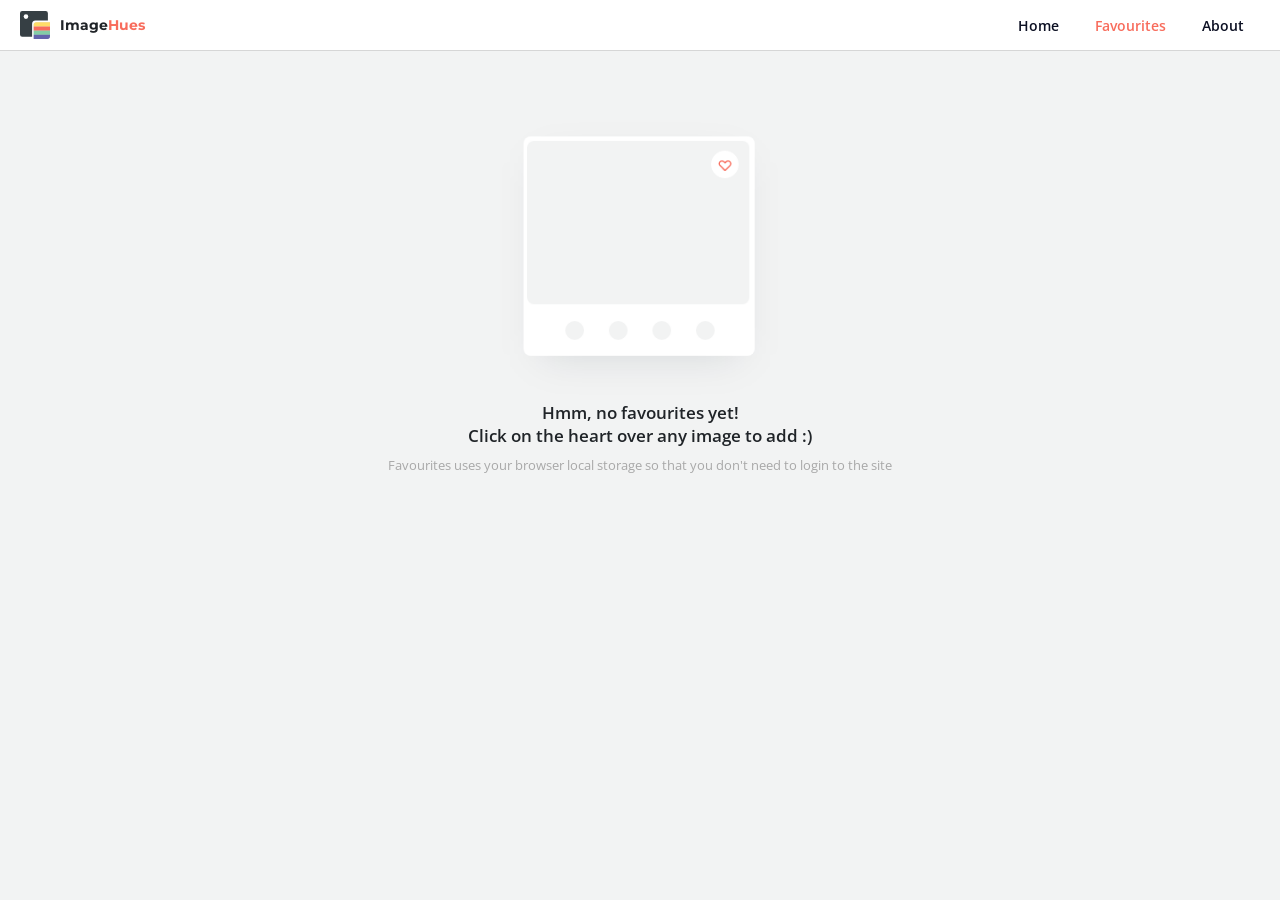
<file: favourites.html>
<!DOCTYPE html>
<html>

<head>
    <title>Image Hues</title>
    <meta name="viewport" content="width=device-width, initial-scale=1.0">
    <meta name="description" content="Favourites page of imagehues">
    <meta name="keywords" content="imagehues,colorpalettes,colors,design,colorpicker,imagecolors,designtool,designer">
    <link rel="stylesheet" href="./styles/style.css">
    <link href="https://fonts.googleapis.com/css?family=Open+Sans:400,600&display=swap" rel="stylesheet">
    <link href="https://fonts.googleapis.com/css?family=Montserrat:700&display=swap" rel="stylesheet">
    <link rel="shortcut icon" href="./images/logo.png" type="image" sizes="16x16">
    <link rel=”apple-touch-icon” sizes=”114×114″ href=”./images/logo.png” />
    <link rel=”apple-touch-icon” sizes=”72×72″ href=”./images/logo.png” />
    <link rel=”apple-touch-icon” href=”./images/logo.png” />

    <!-- Global site tag (gtag.js) - Google Analytics -->
    <script async src="https://www.googletagmanager.com/gtag/js?id=UA-120902603-2"></script>
    <script>
    window.dataLayer = window.dataLayer || [];
    function gtag(){dataLayer.push(arguments);}
    gtag('js', new Date());

    gtag('config', 'UA-120902603-2');
    </script>

</head>

<body>

    <div class="page-wrapper">

        <div class="top-navigation">
            <a id="logo" href="/">
                <img src="./images/logo.svg" alt="logo">
                <h4 class="static">Image<span>Hues</span></h4>
            </a>
            <ul id="nav-items">
                <li><a href="/" class="home">Home</a></li>
                <li><a href="/favourites" class="favourites">Favourites</a></li>
                <li><a href="/about" class="about">About</a></li>
            </ul>
        </div>

        <div class="image-container">
        </div>

        <div id="empty-favourites-page">
            <img src="./images/empty.png" alt="empty card">
            <p class="message">Hmm, no favourites yet!<br>
                Click on the heart over any image to add :)</p>
            <p class="info">Favourites uses your browser local storage so that you
                don't need to login to the site</p>
        </div>
    </div>


</body>

<script src="./js/axios.min.js"></script>
<script src="./js/common.js"></script>
<script src="./js/favourites.js"></script>

</html>
</file>
<file: styles/style.css>
html {
  font-size: 14px;
}

html, body {
  margin: 0;
  padding: 0;
  -webkit-box-sizing: border-box;
          box-sizing: border-box;
  font-family: 'Open Sans', sans-serif;
  background: #F2F3F3;
}

.page-wrapper {
  background: #F2F3F3;
}

.top-navigation {
  position: fixed;
  top: 0;
  left: 0;
  right: 0;
  background: white;
  height: 50px;
  border-bottom: 1px solid #D6D6D6;
  display: -webkit-box;
  display: -ms-flexbox;
  display: flex;
  -webkit-box-align: center;
      -ms-flex-align: center;
          align-items: center;
  -webkit-box-pack: justify;
      -ms-flex-pack: justify;
          justify-content: space-between;
  padding: 0 20px;
  z-index: 200;
}

.top-navigation #logo {
  display: -webkit-box;
  display: -ms-flexbox;
  display: flex;
  -webkit-box-align: center;
      -ms-flex-align: center;
          align-items: center;
  cursor: pointer;
  text-decoration: none;
}

.top-navigation #logo img {
  width: 30px;
}

.top-navigation #logo h4 {
  font-family: 'Montserrat', sans-serif;
  font-weight: 700;
  font-size: 1rem;
  color: #202428;
  margin-left: 10px;
  -webkit-animation: slide-up-light 1s ease;
          animation: slide-up-light 1s ease;
  display: none;
}

.top-navigation #logo h4 span {
  color: #F86C5C;
}

.top-navigation #logo h4.show {
  display: block;
}

.top-navigation #logo h4.static {
  -webkit-animation: none;
          animation: none;
  display: block;
}

.top-navigation #nav-items li {
  list-style: none;
  display: inline-block;
}

.top-navigation #nav-items li a {
  text-decoration: none;
  font-size: 1rem;
  font-weight: 600;
  color: #0C1023;
  margin: 0 16px;
  -webkit-transition: color 0.1s ease;
  transition: color 0.1s ease;
}

.top-navigation #nav-items li a:hover {
  opacity: 0.8;
}

.top-navigation #nav-items li.active a {
  color: #F86C5C;
}

.header-container {
  padding-top: 50px;
  padding-left: 9%;
  padding-right: 9%;
  max-width: 1500px;
}

.header-container .heading {
  position: relative;
}

.header-container .heading h1 {
  font-family: 'Montserrat', sans-serif;
  font-weight: 700;
  font-size: 5rem;
  color: #202428;
  margin-bottom: 0;
}

.header-container .heading h1 span {
  color: #F86C5C;
}

.header-container .heading .social-media {
  position: absolute;
  right: 1%;
  top: 20px;
  display: -webkit-box;
  display: -ms-flexbox;
  display: flex;
  -webkit-box-align: center;
      -ms-flex-align: center;
          align-items: center;
}

.header-container .heading .social-media span {
  font-size: 1rem;
  font-weight: 400;
  color: #202428;
  display: inline-block;
  margin-right: 10px;
}

.header-container .heading .social-media a {
  display: inline-block;
  width: 40px;
  height: 40px;
  border-radius: 50%;
  border: 1px solid #202428;
  cursor: pointer;
  position: relative;
  -webkit-transition: all 0.3s ease;
  transition: all 0.3s ease;
  margin: 4px;
}

.header-container .heading .social-media a img {
  width: 60%;
  position: absolute;
  top: 0;
  bottom: 0;
  left: 0;
  right: 0;
  margin: auto;
}

.header-container .heading .social-media .twitter:hover {
  background: #00acee;
}

.header-container .heading .social-media .twitter:hover img {
  -webkit-filter: invert(100%);
  filter: invert(100%);
}

.header-container .heading .social-media .fb:hover {
  background: #3b5998;
}

.header-container .heading .social-media .fb:hover img {
  -webkit-filter: invert(100%);
  filter: invert(100%);
}

.header-container .heading .product-hunt {
  position: absolute;
  top: 170px;
  right: -20px;
}

.header-container h3 {
  font-size: 1.6rem;
  color: #202428;
}

.header-container .additional-info {
  display: -webkit-box;
  display: -ms-flexbox;
  display: flex;
}

.header-container .additional-info h4 {
  color: #A8A8A8;
  display: inline-block;
  margin-right: 10px;
}

.header-container .additional-info a {
  display: inline-block;
  position: relative;
  top: 15px;
  margin-left: 8px;
  cursor: pointer;
}

.header-container .additional-info a img {
  width: 24px;
}

.about-wrapper {
  margin: 0 auto;
  width: 60%;
  margin-top: 80px;
}

.about-wrapper h1 {
  font-family: 'Montserrat', sans-serif;
  font-weight: 700;
  font-size: 2.6rem;
  color: #202428;
  text-align: center;
}

.about-wrapper h1 span {
  color: #F86C5C;
}

.about-wrapper .info-container {
  background: white;
  border-radius: 8px;
  -webkit-box-shadow: 0 40px 100px -20px rgba(11, 16, 38, 0.075), 0 30px 70px -30px rgba(0, 0, 0, 0.05);
          box-shadow: 0 40px 100px -20px rgba(11, 16, 38, 0.075), 0 30px 70px -30px rgba(0, 0, 0, 0.05);
  -webkit-animation: slide-up 1s ease;
          animation: slide-up 1s ease;
  line-height: 24px;
  letter-spacing: 0.7px;
  padding: 32px;
}

.about-wrapper .info-container .story {
  color: #202428;
  font-size: 1rem;
  text-align: center;
}

.about-wrapper .info-container .note {
  color: #A8A8A8;
  font-size: 1rem;
  text-align: center;
  margin: 0 20px;
  margin-top: 32px;
}

.about-wrapper .info-container .note a {
  cursor: pointer;
  text-decoration: underline;
  color: #A8A8A8;
}

.about-wrapper .info-container .highlight {
  color: #F86C5C;
  font-size: 1rem;
  text-align: center;
  margin: 0 20px;
  margin-top: 32px;
}

.about-wrapper .info-container .icons {
  display: -webkit-box;
  display: -ms-flexbox;
  display: flex;
  -webkit-box-align: center;
      -ms-flex-align: center;
          align-items: center;
  -webkit-box-pack: center;
      -ms-flex-pack: center;
          justify-content: center;
}

.about-wrapper .info-container .icons a {
  display: inline-block;
  margin: 8px;
  margin-top: 16px;
  cursor: pointer;
}

.about-wrapper .info-container .icons a img {
  width: 32px;
}

.about-wrapper .info-container .buymeacoffee {
  text-align: center;
}

.about-wrapper .info-container .buymeacoffee .note {
  color: #202428;
  margin-top: 16px;
  margin-bottom: 16px;
}

.image-container {
  padding-top: 50px;
  padding-bottom: 50px;
  padding-left: 8%;
  padding-right: 8%;
  max-width: 1500px;
  margin: 0 auto;
}

.image-container .item {
  display: inline-block;
  width: 20.9%;
  margin: 1%;
  margin-bottom: 1.2%;
  padding: 10px;
  background: white;
  border-radius: 8px;
  -webkit-box-shadow: 0 40px 100px -20px rgba(11, 16, 38, 0.075), 0 30px 70px -30px rgba(0, 0, 0, 0.05);
          box-shadow: 0 40px 100px -20px rgba(11, 16, 38, 0.075), 0 30px 70px -30px rgba(0, 0, 0, 0.05);
  -webkit-animation: slide-up 1s ease;
          animation: slide-up 1s ease;
  position: relative;
}

.image-container .item img {
  width: 100%;
  border-radius: 8px;
}

.image-container .item .color-panel {
  display: -webkit-box;
  display: -ms-flexbox;
  display: flex;
  -webkit-box-align: center;
      -ms-flex-align: center;
          align-items: center;
  -webkit-box-pack: justify;
      -ms-flex-pack: justify;
          justify-content: space-between;
  padding: 16px 30px;
}

.image-container .item .color-panel .color {
  width: 24px;
  height: 24px;
  border-radius: 50%;
  background: #F2F3F3;
  cursor: pointer;
  position: relative;
  -webkit-animation: scale 1.5s ease;
          animation: scale 1.5s ease;
}

.image-container .item .color-panel .color .tooltip {
  background: #202428;
  color: white;
  border-radius: 4px;
  position: absolute;
  bottom: -35px;
  z-index: 100;
  margin: 0 auto;
  display: none;
}

.image-container .item .color-panel .color .tooltip span {
  display: inline-block;
  margin: 4px;
  font-size: 1rem;
}

.image-container .item .color-panel .color:hover .tooltip {
  display: block;
}

.image-container .item .favourite {
  width: 32px;
  height: 32px;
  background: white;
  border-radius: 50%;
  display: -webkit-box;
  display: -ms-flexbox;
  display: flex;
  -webkit-box-align: center;
      -ms-flex-align: center;
          align-items: center;
  -webkit-box-pack: center;
      -ms-flex-pack: center;
          justify-content: center;
  position: absolute;
  right: 16px;
  top: 16px;
  display: none;
  opacity: 0;
  -webkit-transition: all 0.3s ease;
  transition: all 0.3s ease;
  cursor: pointer;
}

.image-container .item .favourite svg {
  width: 16px;
  height: 16px;
}

.image-container .item .favourite.added svg path {
  fill: #F86C5C;
}

.image-container .item .close svg {
  width: 12px;
  height: 12px;
}

.image-container .item:hover .favourite {
  display: -webkit-box;
  display: -ms-flexbox;
  display: flex;
  opacity: 1;
}

.loader {
  display: -webkit-box;
  display: -ms-flexbox;
  display: flex;
  -webkit-box-pack: center;
      -ms-flex-pack: center;
          justify-content: center;
}

.loader svg {
  width: 100px;
  height: 100px;
  margin: 20px;
  display: inline-block;
  text-align: center;
  padding-left: 50px;
  position: relative;
  bottom: 40px;
}

#empty-favourites-page {
  text-align: center;
  margin: 0 auto;
}

#empty-favourites-page img {
  width: 25%;
}

#empty-favourites-page .message {
  font-size: 1.2rem;
  font-weight: 600;
  color: #202428;
  width: 50%;
  margin: 0 auto;
  margin-top: -20px;
}

#empty-favourites-page .info {
  font-size: 0.9rem;
  font-weight: 400;
  color: #A8A8A8;
  width: 50%;
  margin: 0 auto;
  margin-top: 10px;
}

footer {
  display: none;
}

footer h4 {
  text-align: center;
  font-size: 1rem;
  color: #A8A8A8;
  font-weight: 400;
}

footer h4 a {
  cursor: pointer;
  text-decoration: underline;
  color: #A8A8A8;
}

@-webkit-keyframes slide-up {
  0% {
    opacity: 0;
    -webkit-transform: translateY(30px);
            transform: translateY(30px);
  }
  100% {
    opacity: 1;
    -webkit-transform: translateY(0);
            transform: translateY(0);
  }
}

@keyframes slide-up {
  0% {
    opacity: 0;
    -webkit-transform: translateY(30px);
            transform: translateY(30px);
  }
  100% {
    opacity: 1;
    -webkit-transform: translateY(0);
            transform: translateY(0);
  }
}

@-webkit-keyframes slide-up-light {
  0% {
    opacity: 0;
    -webkit-transform: translateY(10px);
            transform: translateY(10px);
  }
  100% {
    opacity: 1;
    -webkit-transform: translateY(0);
            transform: translateY(0);
  }
}

@keyframes slide-up-light {
  0% {
    opacity: 0;
    -webkit-transform: translateY(10px);
            transform: translateY(10px);
  }
  100% {
    opacity: 1;
    -webkit-transform: translateY(0);
            transform: translateY(0);
  }
}

@-webkit-keyframes scale {
  0% {
    opacity: 0;
    -webkit-transform: scale(0.5);
            transform: scale(0.5);
  }
  100% {
    opacity: 1;
    -webkit-transform: scale(1);
            transform: scale(1);
  }
}

@keyframes scale {
  0% {
    opacity: 0;
    -webkit-transform: scale(0.5);
            transform: scale(0.5);
  }
  100% {
    opacity: 1;
    -webkit-transform: scale(1);
            transform: scale(1);
  }
}

@media (max-width: 1150px) {
  .image-container .item {
    width: 29%;
  }
}

@media (max-width: 1036px) {
  .image-container .item {
    width: 28.6%;
  }
}

@media (max-width: 886px) {
  html {
    font-size: 13px;
  }
  .image-container {
    padding-left: 50px;
    padding-right: 50px;
  }
  .image-container .item {
    width: calc(50% - 30px);
    margin: 5px;
    margin-bottom: 10px;
  }
  .product-hunt {
    display: none;
  }
}

@media (max-width: 740px) {
  .header-container .heading .social-media {
    display: none;
  }
  .about-wrapper {
    width: 80%;
    margin-bottom: 50px;
  }
}

@media (max-width: 580px) {
  .image-container .item .color-panel {
    padding: 10px 16px;
  }
  .image-container .item .color-panel .color {
    width: 20px;
    height: 20px;
  }
  .header-container .additional-info a img {
    display: none;
  }
  #empty-favourites-page img {
    width: 50%;
  }
}

@media (max-width: 480px) {
  .top-navigation #logo h4.static {
    display: none;
  }
  .image-container .item {
    width: calc(100% - 30px);
  }
  .image-container .item .color-panel {
    padding: 12px 20px;
  }
  .image-container .item .color-panel .color {
    width: 24px;
    height: 24px;
  }
  .header-container .heading h1 {
    font-size: 4rem;
  }
  .header-container h3 {
    font-size: 1.4rem;
  }
}

@media (max-width: 380px) {
  .top-navigation #nav-items li a {
    margin: 0 8px;
  }
  .top-navigation #logo img {
    width: 24px;
  }
  .image-container {
    padding-left: 30px;
    padding-right: 30px;
  }
  .image-container .item {
    width: calc(100% - 30px);
  }
  .image-container .item .color-panel {
    padding: 10px 16px;
  }
  .image-container .item .color-panel .color {
    width: 20px;
    height: 20px;
  }
  .header-container .heading h1 {
    font-size: 3rem;
  }
  .header-container h3 {
    font-size: 1.3rem;
  }
}
/*# sourceMappingURL=style.css.map */
</file>
